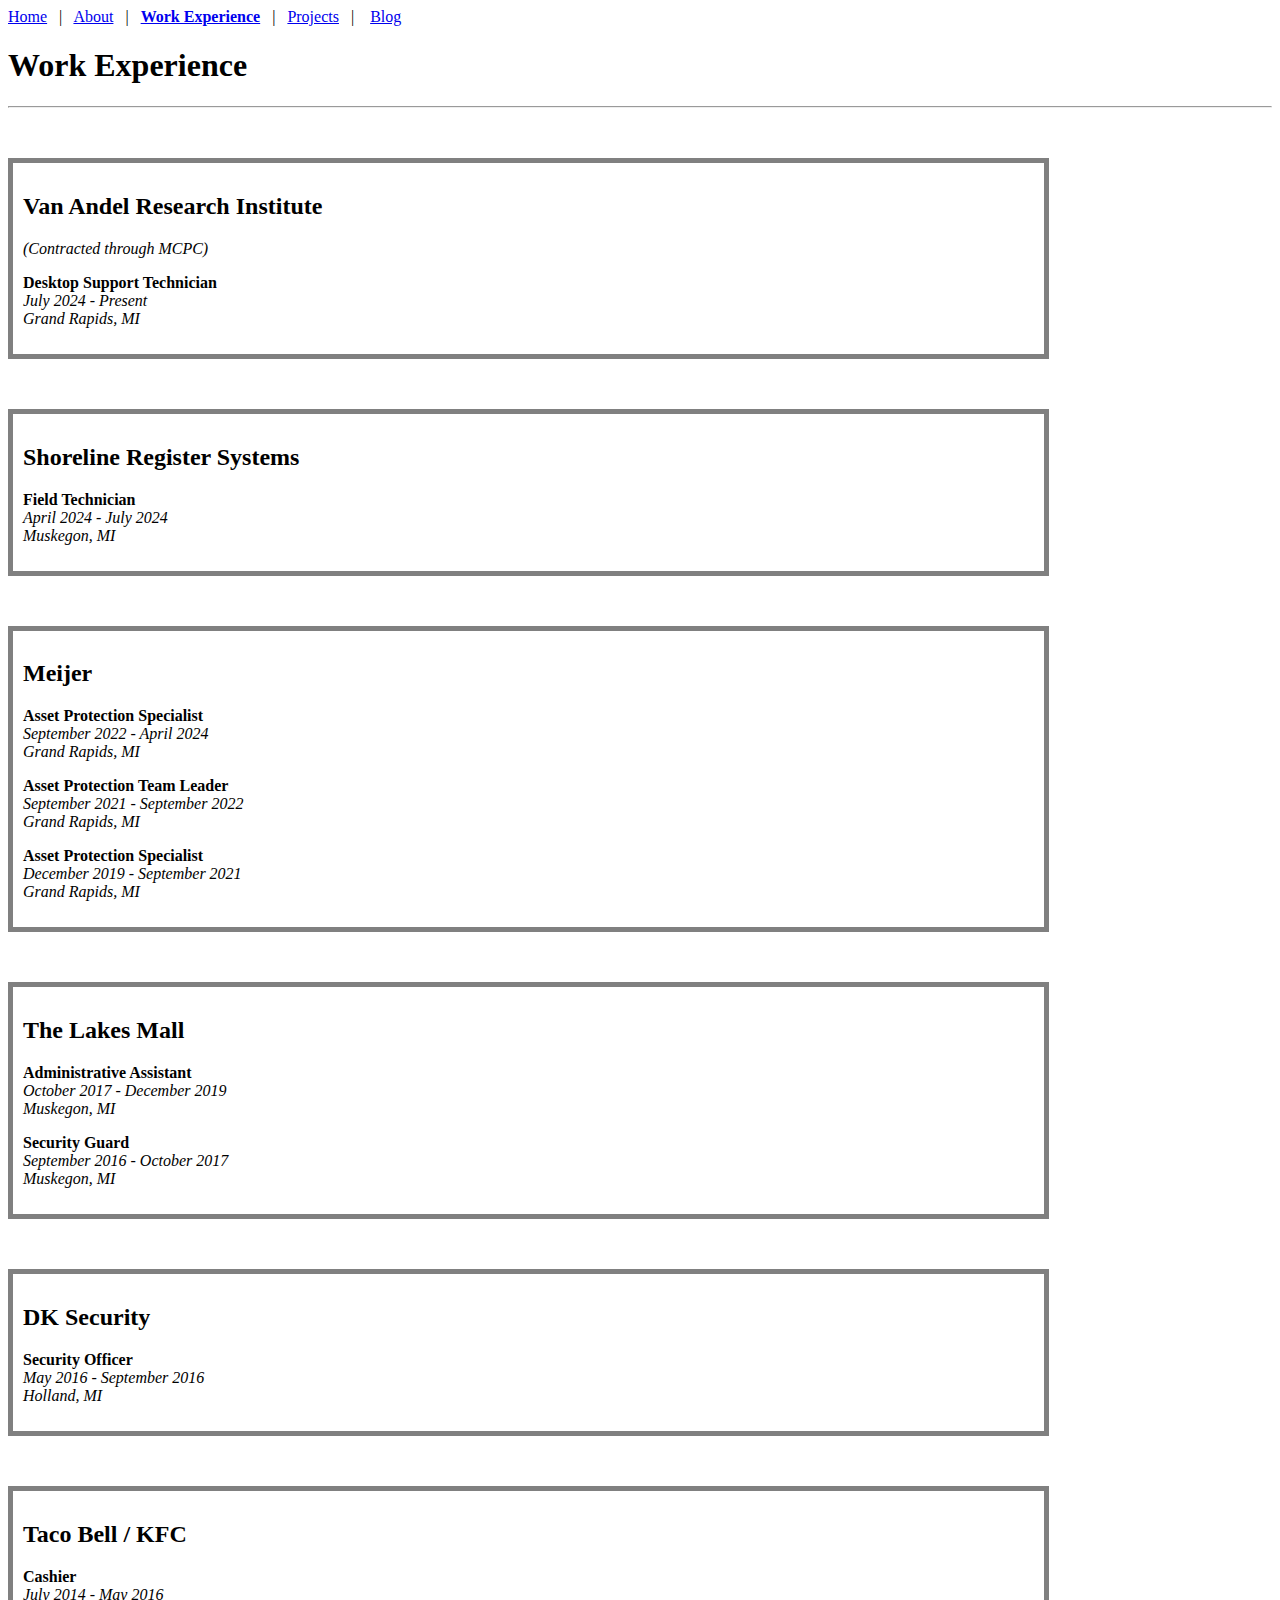
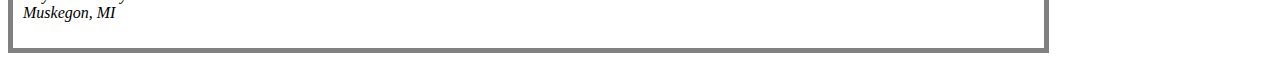
<file: work-experience.html>
<html>
	<head>
		<style>
			div.box-container {
				width: 80%;
				padding: 10px;
				border: 5px solid gray;
				margin: 0;
			}
		</style>
		<title>Work Experience</title>
		<p><a href="./index">Home</a>&ensp;
		|&ensp;
		<a href="./about">About</a>&ensp;
		|&ensp;
		<a href="./work-experience"><strong>Work Experience</strong></a>&ensp;
		|&ensp;
		<a href="./projects">Projects</a>&ensp;
		| &ensp;
		<a href="./blog.html">Blog</a></p>
		<h1 id="work-experience">Work Experience</h1>
	</head>
	<hr>
	<p>&nbsp;</p>
	<div class="box-container">
		<h2 id="van-andel-research-institute">Van Andel Research Institute</h2>
		<p><em>(Contracted through MCPC)</em> </p>
		<p><strong>Desktop Support Technician</strong><br>
		<em>July 2024 - Present<br>
		Grand Rapids, MI</em></p>
	</div>
	<p>&nbsp;</p>		
	<div class="box-container">
		<h2 id="shoreline-register-systems">Shoreline Register Systems</h2>
		  <p><strong>Field Technician</strong><br>
	  	    <em>April 2024 - July 2024<br>
	  	    Muskegon, MI</em></p>
	  </div>
	<p>&nbsp;</p>
	<div class="box-container">
		<h2 id="meijer">Meijer</h2>
		<p><strong>Asset Protection Specialist</strong><br>
		<em>September 2022 - April 2024<br>
		  Grand Rapids, MI</em></p>
		  <p><strong>Asset Protection Team Leader</strong><br>
		  <em>September 2021 - September 2022<br>
		  Grand Rapids, MI</em></p>
		  <p><strong>Asset Protection Specialist</strong><br>
		  <em>December 2019 - September 2021<br>
		  Grand Rapids, MI</em></p>
	</div>
	<p>&nbsp;</p>
	<div class="box-container">
		  <h2 id="the-lakes-mall">The Lakes Mall</h2>
		  <p><strong>Administrative Assistant</strong><br>
		  <em>October 2017 - December 2019<br>
		  Muskegon, MI</em></p>
		  <p><strong>Security Guard</strong><br>
		  <em>September 2016 - October 2017<br>
		  Muskegon, MI</em></p>
	</div>
	<p>&nbsp;</p>
	<div class="box-container">
		  <h2 id="dk-security">DK Security</h2>
		  <p><strong>Security Officer</strong><br>
		  <em>May 2016 - September 2016<br>
		  Holland, MI</em></p>
	</div>
	<p>&nbsp;</p>
	<div class="box-container">
		  <h2 id="taco-bell-kfc">Taco Bell / KFC</h2>
		  <p><strong>Cashier</strong><br>
		  <em>July 2014 - May 2016<br>
		  Muskegon, MI</em></p>
	</div>
</html>
</file>
